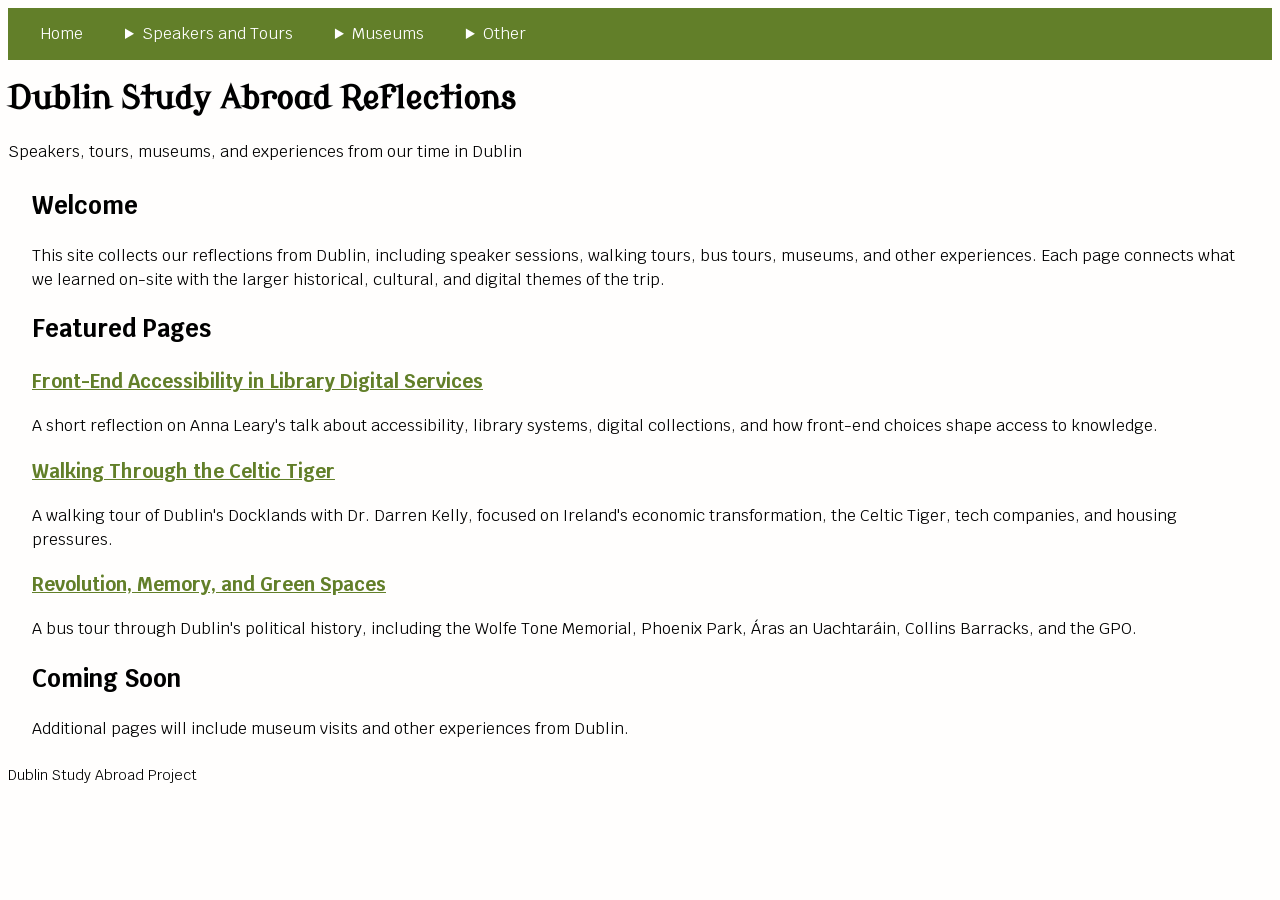
<file: index.html>
<!DOCTYPE html>
<html lang="en">
<head>
  <meta charset="UTF-8">
  <meta name="viewport" content="width=device-width, initial-scale=1.0">
  <title>Dublin Study Abroad Reflections</title>
  <link rel="stylesheet" href="css/style.css">
  <link rel="stylesheet" href="css/style.css">
  <link rel="preconnect" href="https://fonts.googleapis.com">
  <link rel="preconnect" href="https://fonts.gstatic.com" crossorigin>
  <link href="https://fonts.googleapis.com/css2?family=Modern+Antiqua&display=swap" rel="stylesheet">
  <link href="https://fonts.googleapis.com/css2?family=Krub:ital,wght@0,200;0,300;0,400;0,500;0,600;0,700;1,200;1,300;1,400;1,500;1,600;1,700&display=swap" rel="stylesheet">
</head>

<body>
  <a class="skip-link" href="#main">Skip to Main Content</a>

  <header>
    <nav>
      <ul>
        <li><a href="index.html">Home</a></li>

        <li>
          <details>
            <summary>Speakers and Tours</summary>
            <ul>
              <li><a href="library_sciences.html">Front-End Accessibility in Library Digital Services</a></li>
              <li><a href="docklands.html">Walking Through the Celtic Tiger</a></li>
              <li><a href="bustour.html">Revolution, Memory, and Green Spaces</a></li>
            </ul>
          </details>
        </li>

        <li>
          <details>
            <summary>Museums</summary>
            <ul>
              <li><a href="museums.html">Museum Visits</a></li>
            </ul>
          </details>
        </li>

        <li>
          <details>
            <summary>Other</summary>
            <ul>
              <li><a href="other.html">Other Dublin Experiences</a></li>
            </ul>
          </details>
        </li>
      </ul>
    </nav>

    <h1>Dublin Study Abroad Reflections</h1>
    <p>Speakers, tours, museums, and experiences from our time in Dublin</p>
  </header>

  <main id="main">
    <h2>Welcome</h2>

    <p>
      This site collects our reflections from Dublin, including speaker sessions, walking tours, bus tours, museums, and other experiences. Each page connects what we learned on-site with the larger historical, cultural, and digital themes of the trip.
    </p>

    <section>
      <h2>Featured Pages</h2>

      <article>
        <h3><a href="library_sciences.html">Front-End Accessibility in Library Digital Services</a></h3>
        <p>
          A short reflection on Anna Leary's talk about accessibility, library systems, digital collections, and how front-end choices shape access to knowledge.
        </p>
      </article>

      <article>
        <h3><a href="docklands.html">Walking Through the Celtic Tiger</a></h3>
        <p>
          A walking tour of Dublin's Docklands with Dr. Darren Kelly, focused on Ireland's economic transformation, the Celtic Tiger, tech companies, and housing pressures.
        </p>
      </article>

      <article>
        <h3><a href="bustour.html">Revolution, Memory, and Green Spaces</a></h3>
        <p>
          A bus tour through Dublin's political history, including the Wolfe Tone Memorial, Phoenix Park, Áras an Uachtaráin, Collins Barracks, and the GPO.
        </p>
      </article>
    </section>

    <section>
      <h2>Coming Soon</h2>
      <p>
        Additional pages will include museum visits and other experiences from Dublin.
      </p>
    </section>
  </main>

  <footer>
    <p>Dublin Study Abroad Project</p>
  </footer>
</body>
</html>
</file>
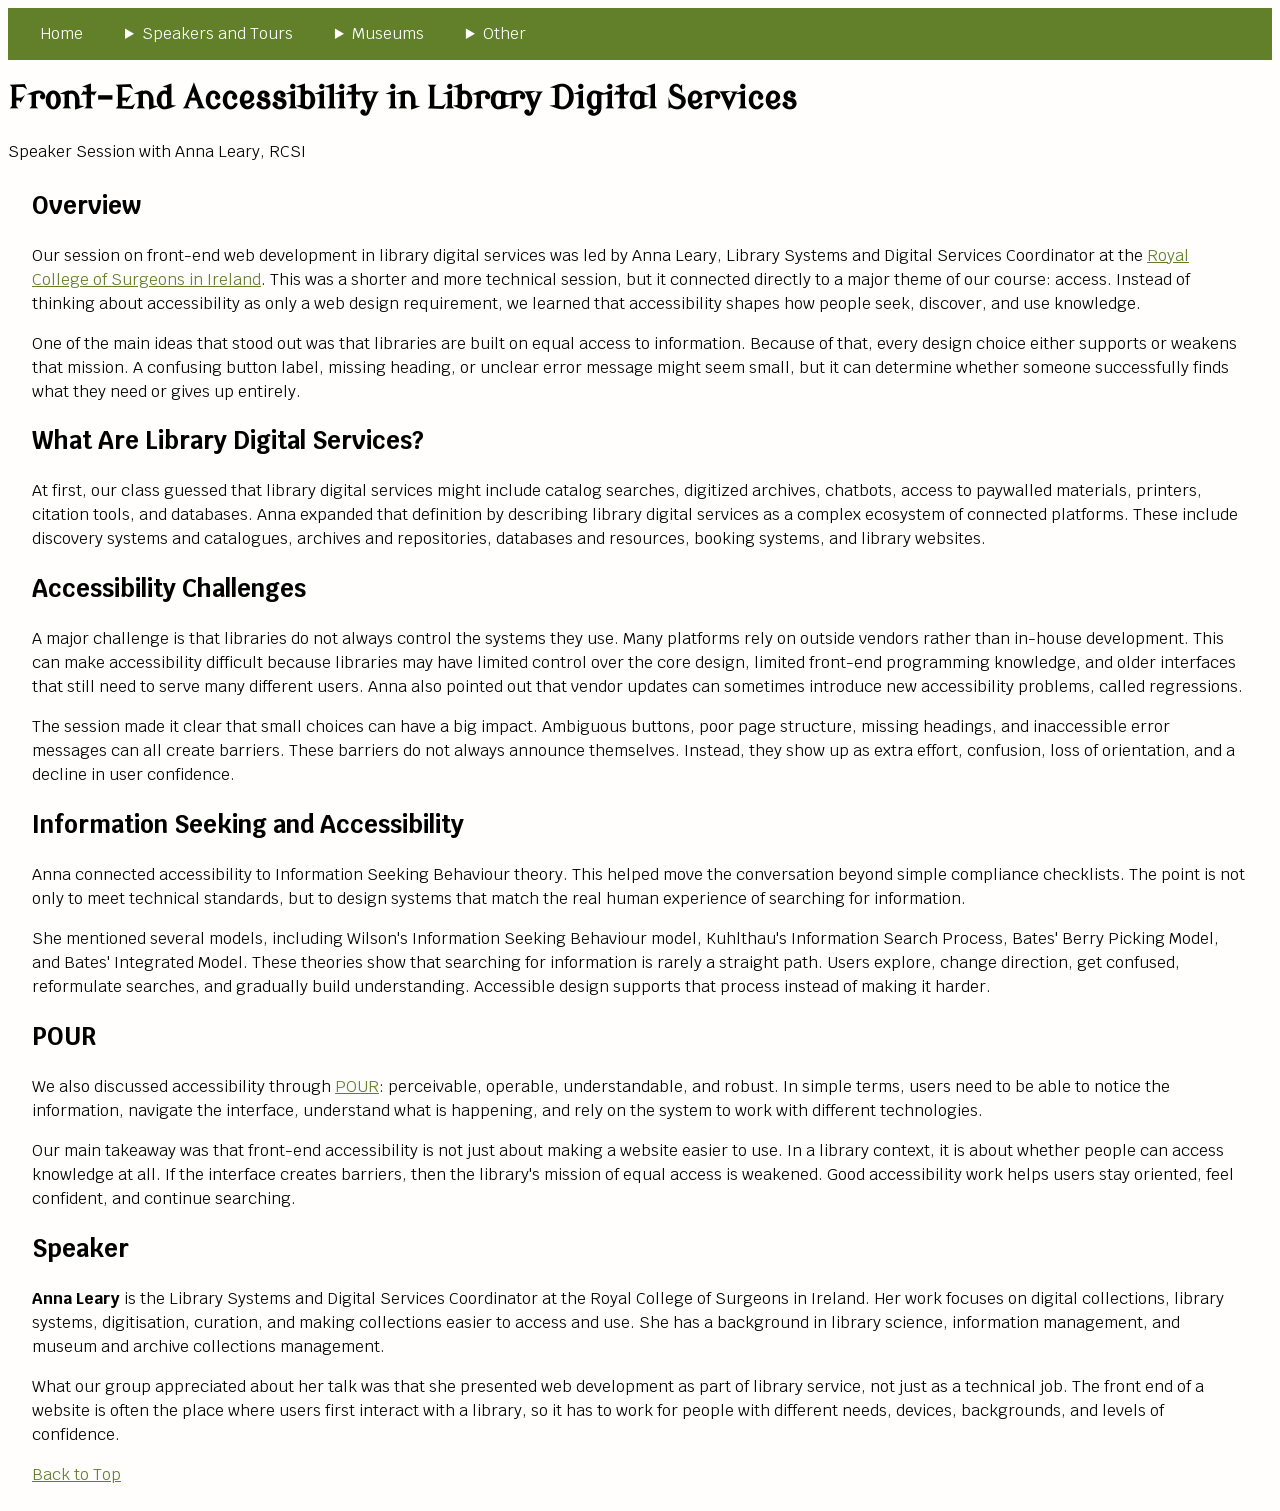
<file: library_sciences.html>
<!DOCTYPE html>
<html lang="en">
<head>
  <meta charset="UTF-8">
  <meta name="viewport" content="width=device-width, initial-scale=1.0">

  <title>Front-End Accessibility in Library Digital Services</title>
  <link rel="stylesheet" href="css/style.css">
  <link rel="stylesheet" href="css/style.css">
  <link rel="preconnect" href="https://fonts.googleapis.com">
  <link rel="preconnect" href="https://fonts.gstatic.com" crossorigin>
  <link href="https://fonts.googleapis.com/css2?family=Modern+Antiqua&display=swap" rel="stylesheet">
  <link href="https://fonts.googleapis.com/css2?family=Krub:ital,wght@0,200;0,300;0,400;0,500;0,600;0,700;1,200;1,300;1,400;1,500;1,600;1,700&display=swap" rel="stylesheet">
</head>

<body>
  <a class="skip-link" href="#main">Skip to Main Content</a>

  <header>

<nav>
  <ul>
    <li><a href="index.html">Home</a></li>

    <li>
      <details>
        <summary>Speakers and Tours</summary>
        <ul>
          <li class="current"><a href="library_sciences.html">Front-End Accessibility in Library Digital Services</a></li>
          <li class><a href="docklands.html">Walking Through the Celtic Tiger</a></li>
          <li><a href="bustour.html">Revolution, Memory, and Green Spaces</a></li>
        </ul>
      </details>
    </li>

    <li>
      <details>
        <summary>Museums</summary>
        <ul>
          <li><a href="museums.html">Museum Visits</a></li>
        </ul>
      </details>
    </li>

    <li>
      <details>
        <summary>Other</summary>
        <ul>
          <li><a href="other.html">Other Dublin Experiences</a></li>
        </ul>
      </details>
    </li>
  </ul>
</nav>

    <h1>Front-End Accessibility in Library Digital Services</h1>
    <p>Speaker Session with Anna Leary, RCSI</p>
  </header>

  <main id="main">

    <section id="overview">
      <h2>Overview</h2>

      <p>
        Our session on front-end web development in library digital services was led by Anna Leary, Library Systems and Digital Services Coordinator at the <a href="https://www.rcsi.com/">Royal College of Surgeons in Ireland</a>. This was a shorter and more technical session, but it connected directly to a major theme of our course: access. Instead of thinking about accessibility as only a web design requirement, we learned that accessibility shapes how people seek, discover, and use knowledge.
      </p>

      <p>
        One of the main ideas that stood out was that libraries are built on equal access to information. Because of that, every design choice either supports or weakens that mission. A confusing button label, missing heading, or unclear error message might seem small, but it can determine whether someone successfully finds what they need or gives up entirely.
      </p>
    </section>

    

    <section >
      <h2>What Are Library Digital Services?</h2>

      <p>
        At first, our class guessed that library digital services might include catalog searches, digitized archives, chatbots, access to paywalled materials, printers, citation tools, and databases. Anna expanded that definition by describing library digital services as a complex ecosystem of connected platforms. These include discovery systems and catalogues, archives and repositories, databases and resources, booking systems, and library websites.
      </p>

      <h2>Accessibility Challenges</h2>

      <p>
        A major challenge is that libraries do not always control the systems they use. Many platforms rely on outside vendors rather than in-house development. This can make accessibility difficult because libraries may have limited control over the core design, limited front-end programming knowledge, and older interfaces that still need to serve many different users. Anna also pointed out that vendor updates can sometimes introduce new accessibility problems, called regressions.
      </p>

      <p>
        The session made it clear that small choices can have a big impact. Ambiguous buttons, poor page structure, missing headings, and inaccessible error messages can all create barriers. These barriers do not always announce themselves. Instead, they show up as extra effort, confusion, loss of orientation, and a decline in user confidence.
      </p>

      <h2>Information Seeking and Accessibility</h2>

      <p>
        Anna connected accessibility to Information Seeking Behaviour theory. This helped move the conversation beyond simple compliance checklists. The point is not only to meet technical standards, but to design systems that match the real human experience of searching for information.
      </p>

      <p>
        She mentioned several models, including Wilson's Information Seeking Behaviour model, Kuhlthau's Information Search Process, Bates' Berry Picking Model, and Bates' Integrated Model. These theories show that searching for information is rarely a straight path. Users explore, change direction, get confused, reformulate searches, and gradually build understanding. Accessible design supports that process instead of making it harder.
      </p>

      <h2>POUR</h2>

      <p>
        We also discussed accessibility through <a href="https://www.w3.org/WAI/fundamentals/accessibility-principles/">POUR</a>: perceivable, operable, understandable, and robust. In simple terms, users need to be able to notice the information, navigate the interface, understand what is happening, and rely on the system to work with different technologies.
      </p>

      <p>
        Our main takeaway was that front-end accessibility is not just about making a website easier to use. In a library context, it is about whether people can access knowledge at all. If the interface creates barriers, then the library's mission of equal access is weakened. Good accessibility work helps users stay oriented, feel confident, and continue searching.
      </p>
    </section>

    <section id="speaker">
      <h2>Speaker</h2>

      <p>
        <strong>Anna Leary</strong> is the Library Systems and Digital Services Coordinator at the Royal College of Surgeons in Ireland. Her work focuses on digital collections, library systems, digitisation, curation, and making collections easier to access and use. She has a background in library science, information management, and museum and archive collections management.
      </p>

      <p>
        What our group appreciated about her talk was that she presented web development as part of library service, not just as a technical job. The front end of a website is often the place where users first interact with a library, so it has to work for people with different needs, devices, backgrounds, and levels of confidence.
      </p>
    </section>

    <p>
      <a href="#main">Back to Top</a>
    </p>

  </main>
</body>
</html>
</file>
<file: css/style.css>
:root{
    --green: #627F29;
    --cream: #fffefd;
}

body{
  font-family: Krub, Helvetica, Verdana, sans-serif;
  font-size: 100%;
  background-color: var(--cream);
  line-height: 1.5;
}

.skip-link {
  position: absolute;
  top: -1000px;
  left: 0;
  background-color: white;
  border: 3px solid var(--green);
  color: var(--green);
  padding: 10px;
  transition: top 0.3s ease;
}

.skip-link:focus {
  top: 0;
}




/* ul {
  display: flex;
  flex-direction: row;
  justify-content: space-evenly;
  align-content: center;
  list-style-type: none;
} */

ul {
    list-style-type: none;
    margin: 0;
    padding: 0 16px;
    display: flex;
    align-items: center;
    background-color: var(--green);
    gap: 10px;
}


ul li a {
  display: flex;
  align-items: center;
  color: white;
  text-align: center;
  padding: 14px 16px;
  text-decoration: none;
}

ul li details {
  display: flex;
  align-items: center;
  color: white;
  text-align: center;
  padding: 14px 16px;
}


ul li details summary:hover {
  font-weight: bold;
}

ul li a:hover {
  font-weight: bold;
}

.current{
    font-weight: bold;
    color:rgb(248, 195, 137);
}

main{
      margin: 24px;
}

h1{
    font-family: "Modern Antiqua", Helvetica, sans-serif;
    line-height: 1.15;
}

main a{
    color: var(--green);
}

main a:visited{
    color: rgb(229, 122, 7);
}

figure {
  background-color: #eeeeee;
  padding: 15px;
  margin: 20px 0;
  border-radius: 10px;
}

figcaption {
  margin-top: 10px;
  font-size: 14px;
}




div.gallery{
    display: grid;
    grid-template-columns: 95%;
    justify-content: center;
    gap: auto;
}

div.gallery img{
    margin: 15px;
    width: 350px;
    border: 5px solid var(--green);
}

.lb-number{
    color: white;
    opacity: 100%;
}

section#gallery h2{
    text-align: center;
}

.reflection{
    background-color: #e1e7d4;
    border-left: 5px solid #32440f;
    padding: 15px;
    margin: 20px;
    font-style: italic;
    border-radius: 3px;
}


#guide{
    background-color: #e1e7d4;
    border-radius: 10px;
    padding: 15px;
    margin: 20px;
    font-style: italic;
}

#guide a{
    color: #375200;
}

footer p{
    font-size: 14px;
}


/* Media Queries */

@media screen and (min-width: 500px){
    div.gallery{
        grid-template-columns: 45% 45%;
        gap: 20px;
    }
    div.gallery img{
    margin: 15px;
    width: 200px;
    height: 300px;
    object-fit: cover;
    border: 5px solid var(--green);
    border-radius: 10px;
    }
}

@media screen and (min-width: 700px){
    div.gallery{
        grid-template-columns: 30% 30% 30%;
    }
    div.gallery img{
    margin: 15px;
    width: 200px;
    height: 300px;
    object-fit: cover;
    border: 5px solid var(--green);
    border-radius: 10px;
    }
}


/* From https://blog.logrocket.com/styling-html-modern-css/ */
@media (prefers-reduced-motion) {
  /* styles to apply if a user's device settings are set to reduced motion */

   details::details-content {
      transition-duration: 0.8s; /* slower speed */
   }
}
</file>
